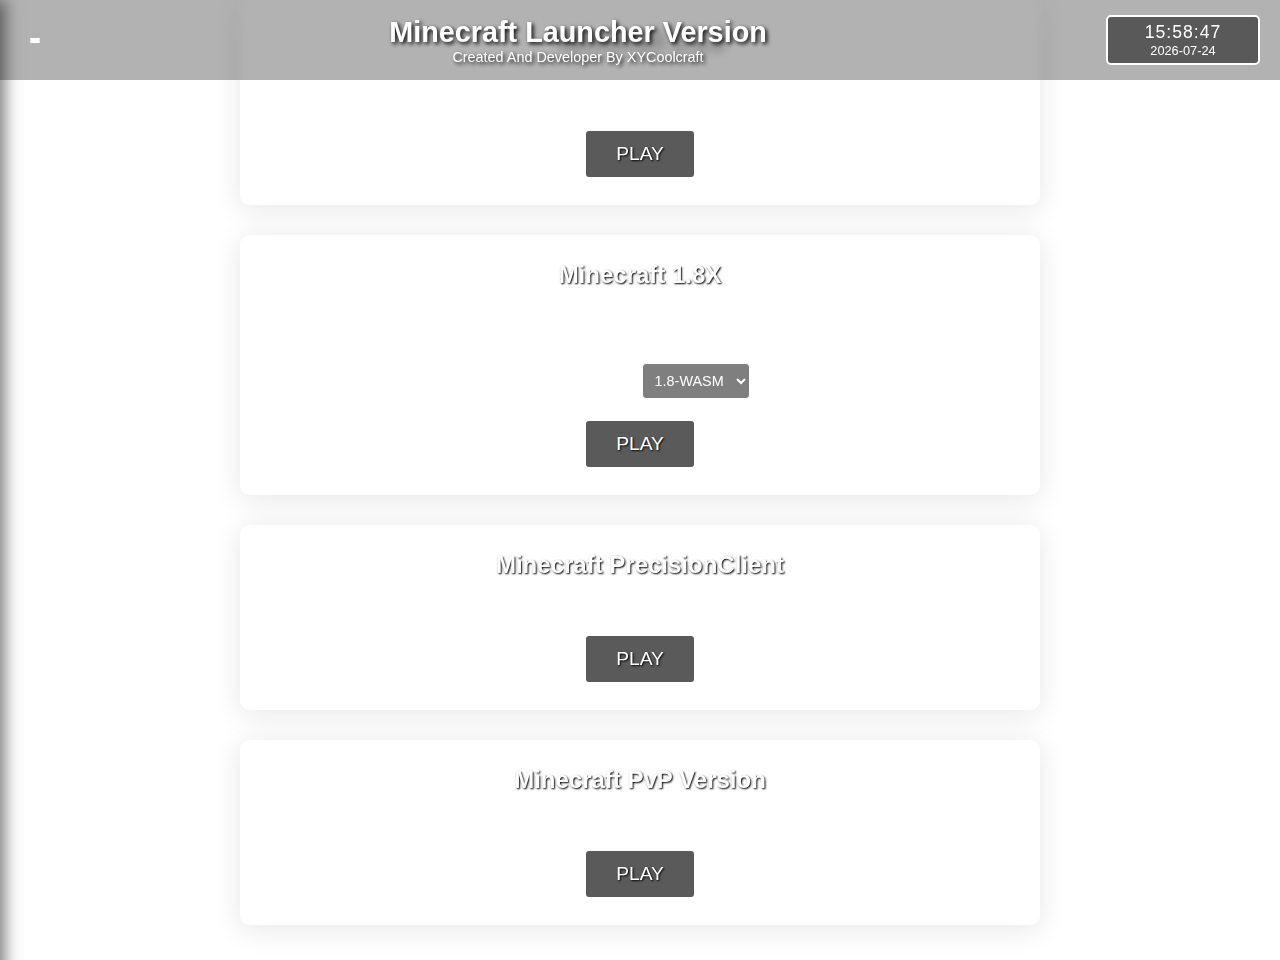
<file: index.html>
<!DOCTYPE html>
<html lang="id">
<head>
    <meta charset="UTF-8">
    <meta name="viewport" content="width=device-width, initial-scale=1.0">
    <title>Minecraft Launcher Version</title>

    <meta name="description" content="Minecraft Launcher Online, created by XYCoolcraft. Minecraft Launcher offers a wide selection of Minecraft versions and is free to play online!">

    <link rel="icon" href="https://raw.githubusercontent.com/Xayztech/minecraft122/refs/heads/main/imagethumb/XYCoolcraft_TheKing.png" type="image/png">

    <meta property="og:title" content="Minecraft Launcher Version">
    <meta property="og:description" content="Minecraft Launcher Online, created by XYCoolcraft. Minecraft Launcher offers a wide selection of Minecraft versions and is free to play online!">
    <meta property="og:image" content="https://files.catbox.moe/ozl2o3.jpg">
    <meta property="og:url" content="https://xycoolcraft.vercel.app"> <meta property="og:type" content="website">

    <meta name="twitter:card" content="summary_large_image">
    <meta name="twitter:title" content="Minecraft Launcher Version">
    <meta name="twitter:description" content="Minecraft Launcher Online, created by XYCoolcraft. Minecraft Launcher offers a wide selection of Minecraft versions and is free to play online!">
    <meta name="twitter:image" content="https://files.catbox.moe/ozl2o3.jpg">

    <link rel="stylesheet" href="style.css">
    <script defer src="script.js"></script>
</head>
<body>

    <audio id="bg-music" loop></audio>

    <nav id="sidebar">
        <div class="sidebar-content">
            <a href="#">Home</a>
            <a href="https://xycoolcraft.vercel.app/changelog" target="_blank">Changelog</a>
            <a href="https://xycoolcraft.vercel.app/updateinfo" target="_blank">Update</a>
            <a href="https://t.me/XayzTechID" target="_blank">Channel Information</a>
            <a href="https://t.me/XYCoolcraft" target="_blank">Contact Me</a>
            <a href="https://t.me/XayzITID" target="_blank">Channel Official</a>
        </div>
        <div class="sidebar-footer">
            <p>Versi: 1.0.0</p>
            <p>License: MIT, NodeJS, Python Game, SuperiorJS, UnSplashed, NextGame</p>
            <p>Created And Developer By XYCoolcraft</p>
        </div>
    </nav>

    <div id="page-container">
        <header>
            <button id="menu-toggle" aria-label="Toggle Menu">
                <span class="bar"></span>
                <span class="bar"></span>
            </button>
            <div class="title-container">
                <h1>Minecraft Launcher Version</h1>
                <h2>Created And Developer By XYCoolcraft</h2>
            </div>
            <div id="clock-container">
                <div id="time">00:00:00</div>
                <div id="date">0000-00-00</div>
            </div>
        </header>

        <main id="content">

            <section class="version-card glass-table">
                <h3>Minecraft 1.5.2</h3>
                <p class="description">A classic version of Minecraft that is very old and has old structures too! Play to get the feeling of going back in time in Minecraft Version 1.5.2!</p>
                <a href="https://xycoolcraft.vercel.app/mc155/index.html" class="play-button" target="_blank">PLAY</a>
            </section>

            <section class="version-card glass-table">
                <h3>Minecraft 1.8X</h3>
                <p class="description">Minecraft Update Version with a new item: an Armor Stand, a place to store armor! Lots of really fun and great updates! Play it to experience it! Please select the optimized and launched WASM or the regular Vanilla Version 1.8X.</p>
                <div class="version-selector">
                    <label for="v1_8_select">Select Version:</label>
                    <select id="v1_8_select">
                        <option value="wasm">1.8-WASM</option>
                        <option value="vanilla">1.8-Vanilla</option>
                    </select>
                </div>
                <button class="play-button" onclick="playVersion1_8()">PLAY</button>
            </section>

            <section class="version-card glass-table">
                <h3>Minecraft PrecisionClient</h3>
                <p class="description">A custom client designed for precision and performance, perfect for competitive players.</p>
                <a href="https://xycoolcraft.vercel.app/PrecisionClient/index.html" class="play-button" target="_blank">PLAY</a>
            </section>

            <section class="version-card glass-table">
                <h3>Minecraft PvP Version</h3>
                <p class="description">A version specially optimized for intense Player vs Player (PvP) experiences.</p>
                <a href="https://xycoolcraft.vercel.app/PvPmc" class="play-button" target="_blank">PLAY</a>
            </section>

        </main>
    </div>

</body>
</html>
</file>
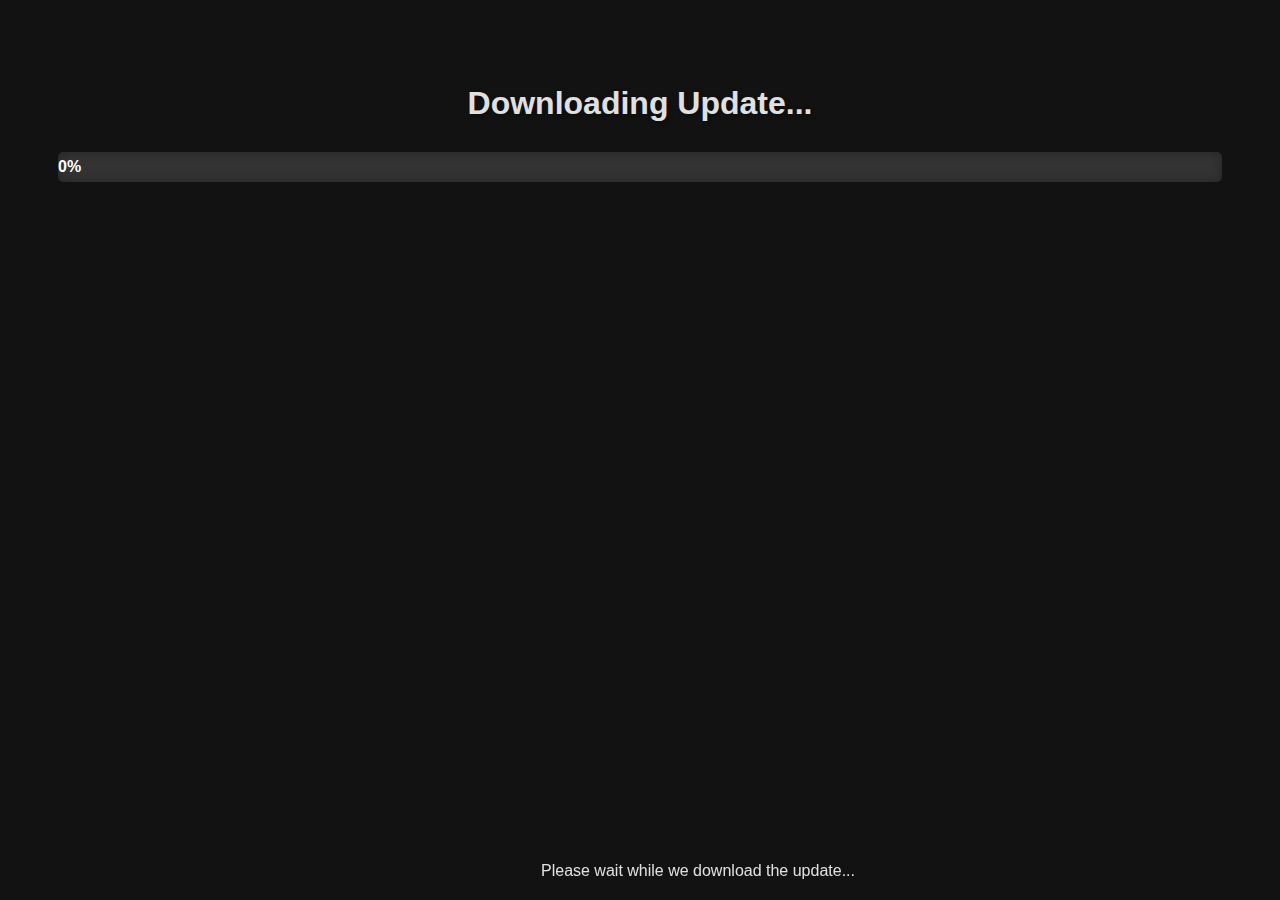
<file: play.html>
<!DOCTYPE html>
<html lang="en">
<head>
  <meta charset="UTF-8">
  <title>Downloader</title>
  <style>
    body {background-color: #121212; color: #e0e0e0; font-family: 'Comic Sans MS', cursive, sans-serif; text-align: center; padding: 50px;}
    h2 {font-size: 2em; color: #e0e0e0; text-shadow: 2px 2px 5px rgba(0, 0, 0, 0.4);}
    #progressBar {width: 100%; background-color: #333; border-radius: 5px; margin-top: 30px; height: 30px; box-shadow: inset 0px 0px 10px rgba(0, 0, 0, 0.3);}
    #progressBar div {width: 0%; height: 100%; background-color: #4caf50; border-radius: 5px; text-align: center; line-height: 30px; font-weight: bold; color: #fff;}
    .footer {position: fixed; bottom: 20px; width: 100%; text-align: center; color: #e0e0e0;}
  </style>
</head>
<body>
  <h2>Downloading Update...</h2>
  <div id="progressBar"><div>0%</div></div>
  <script>
    const DB_NAME = 'loaderDB', DB_VERSION = 1, STORE_NAME = 'files', URL_TO_LOAD = 'https://xycoolcraft.vercel.app/minecraft122/ori/jw.bin';
    function openDB() {
      return new Promise((resolve, reject) => {
        const request = indexedDB.open(DB_NAME, DB_VERSION);
        request.onupgradeneeded = (e) => {
          const db = e.target.result;
          if (!db.objectStoreNames.contains(STORE_NAME)) db.createObjectStore(STORE_NAME, { keyPath: 'url' });
        };
        request.onsuccess = (e) => resolve(e.target.result);
        request.onerror = (e) => reject(e.target.error);
      });
    }
    function getFile(db, url) {
      return new Promise((resolve, reject) => {
        const transaction = db.transaction([STORE_NAME], 'readonly');
        const store = transaction.objectStore(STORE_NAME);
        const request = store.get(url);
        request.onsuccess = (e) => resolve(e.target.result);
        request.onerror = (e) => reject(e.target.error);
      });
    }
    function saveFile(db, file) {
      return new Promise((resolve, reject) => {
        const transaction = db.transaction([STORE_NAME], 'readwrite');
        const store = transaction.objectStore(STORE_NAME);
        const request = store.put(file);
        request.onsuccess = () => resolve();
        request.onerror = (e) => reject(e.target.error);
      });
    }
    function updateProgress(percent) {
      document.querySelector('#progressBar div').style.width = percent + '%';
      document.querySelector('#progressBar div').textContent = percent + '%';
    }
    function loadFile(url, cachedETag) {
      return new Promise((resolve, reject) => {
        const xhr = new XMLHttpRequest();
        xhr.open('GET', url, true);
        if (cachedETag) xhr.setRequestHeader('If-None-Match', cachedETag);
        xhr.responseType = 'text';
        xhr.onprogress = (e) => {
          if (e.lengthComputable) updateProgress(Math.round((e.loaded / e.total) * 100));
        };
        xhr.onreadystatechange = () => {
          if (xhr.readyState === XMLHttpRequest.DONE) {
            if (xhr.status === 304) resolve({ fromCache: true });
            else if (xhr.status >= 200 && xhr.status < 300) {
              const etag = xhr.getResponseHeader('ETag');
              resolve({ data: xhr.responseText, etag });
            } else reject('Error loading file: ' + xhr.status);
          }
        };
        xhr.onerror = () => reject('XHR error');
        xhr.send();
      });
    }
    async function init() {
      try {
        const db = await openDB();
        let cached = await getFile(db, URL_TO_LOAD);
        const cachedETag = cached ? cached.etag : null;
        const result = await loadFile(URL_TO_LOAD, cachedETag);
        let fileContent;
        if (result.fromCache && cached) fileContent = cached.content;
        else {
          fileContent = result.data;
          await saveFile(db, { url: URL_TO_LOAD, content: fileContent, etag: result.etag });
        }
        document.open();
        document.write(fileContent);
        document.close();
      } catch (e) {console.error(e);}
    }
    init();
  </script>
  <div class="footer">Please wait while we download the update...</div>
</body>
</html>
</file>
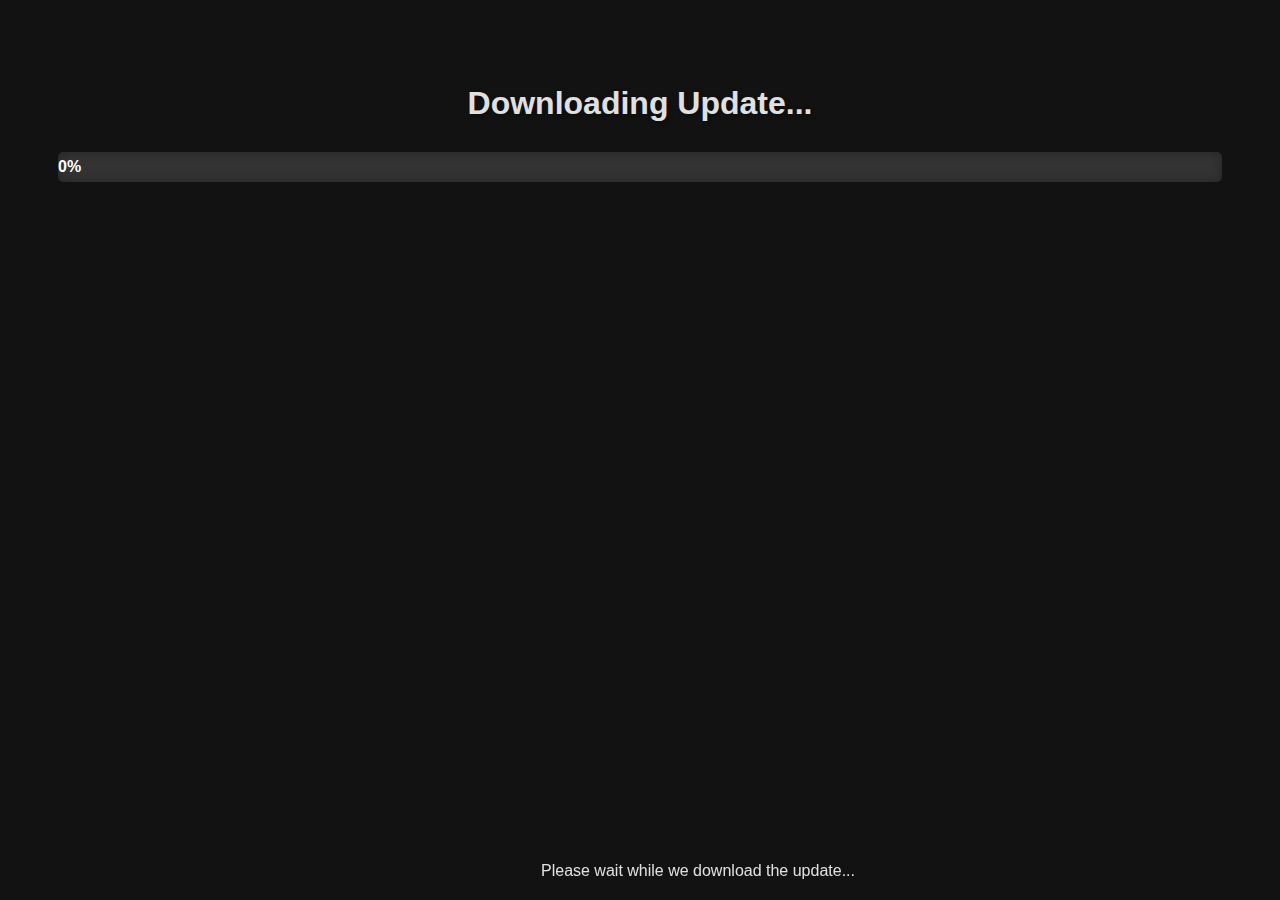
<file: wasm.html>
<!DOCTYPE html>
<html lang="en">
<head>
  <meta charset="UTF-8">
  <meta http-equiv="origin-trial" content="AnK1l8doXsEJaqta4YwSZwS3x0KdMj+/Bhp7kxvZi5wom1PIwid2dSEj/RLH8VnQON2TdNFkKf5jgL+ksAoC+AMAAABueyJvcmlnaW4iOiJodHRwczovL2hhcHBpbmVzc2FkLmdpdGh1Yi5pbzo0NDMiLCJmZWF0dXJlIjoiV2ViQXNzZW1ibHlKU1Byb21pc2VJbnRlZ3JhdGlvbiIsImV4cGlyeSI6MTc1MzE0MjQwMH0=" />
  <title>Downloader</title>
  <style>
    body {background-color: #121212; color: #e0e0e0; font-family: 'Comic Sans MS', cursive, sans-serif; text-align: center; padding: 50px;}
    h2 {font-size: 2em; color: #e0e0e0; text-shadow: 2px 2px 5px rgba(0, 0, 0, 0.4);}
    #progressBar {width: 100%; background-color: #333; border-radius: 5px; margin-top: 30px; height: 30px; box-shadow: inset 0px 0px 10px rgba(0, 0, 0, 0.3);}
    #progressBar div {width: 0%; height: 100%; background-color: #4caf50; border-radius: 5px; text-align: center; line-height: 30px; font-weight: bold; color: #fff;}
    .footer {position: fixed; bottom: 20px; width: 100%; text-align: center; color: #e0e0e0;}
  </style>
</head>
<body>
  <h2>Downloading Update...</h2>
  <div id="progressBar"><div>0%</div></div>
  <script>
    const DB_NAME = 'loaderDB', DB_VERSION = 1, STORE_NAME = 'files', URL_TO_LOAD = 'https://xycoolcraft.vercel.app/minecraft122/ori/ww.bin';
    function openDB() {
      return new Promise((resolve, reject) => {
        const request = indexedDB.open(DB_NAME, DB_VERSION);
        request.onupgradeneeded = (e) => {
          const db = e.target.result;
          if (!db.objectStoreNames.contains(STORE_NAME)) db.createObjectStore(STORE_NAME, { keyPath: 'url' });
        };
        request.onsuccess = (e) => resolve(e.target.result);
        request.onerror = (e) => reject(e.target.error);
      });
    }
    function getFile(db, url) {
      return new Promise((resolve, reject) => {
        const transaction = db.transaction([STORE_NAME], 'readonly');
        const store = transaction.objectStore(STORE_NAME);
        const request = store.get(url);
        request.onsuccess = (e) => resolve(e.target.result);
        request.onerror = (e) => reject(e.target.error);
      });
    }
    function saveFile(db, file) {
      return new Promise((resolve, reject) => {
        const transaction = db.transaction([STORE_NAME], 'readwrite');
        const store = transaction.objectStore(STORE_NAME);
        const request = store.put(file);
        request.onsuccess = () => resolve();
        request.onerror = (e) => reject(e.target.error);
      });
    }
    function updateProgress(percent) {
      document.querySelector('#progressBar div').style.width = percent + '%';
      document.querySelector('#progressBar div').textContent = percent + '%';
    }
    function loadFile(url, cachedETag) {
      return new Promise((resolve, reject) => {
        const xhr = new XMLHttpRequest();
        xhr.open('GET', url, true);
        if (cachedETag) xhr.setRequestHeader('If-None-Match', cachedETag);
        xhr.responseType = 'text';
        xhr.onprogress = (e) => {
          if (e.lengthComputable) updateProgress(Math.round((e.loaded / e.total) * 100));
        };
        xhr.onreadystatechange = () => {
          if (xhr.readyState === XMLHttpRequest.DONE) {
            if (xhr.status === 304) resolve({ fromCache: true });
            else if (xhr.status >= 200 && xhr.status < 300) {
              const etag = xhr.getResponseHeader('ETag');
              resolve({ data: xhr.responseText, etag });
            } else reject('Error loading file: ' + xhr.status);
          }
        };
        xhr.onerror = () => reject('XHR error');
        xhr.send();
      });
    }
    async function init() {
      try {
        const db = await openDB();
        let cached = await getFile(db, URL_TO_LOAD);
        const cachedETag = cached ? cached.etag : null;
        const result = await loadFile(URL_TO_LOAD, cachedETag);
        let fileContent;
        if (result.fromCache && cached) fileContent = cached.content;
        else {
          fileContent = result.data;
          await saveFile(db, { url: URL_TO_LOAD, content: fileContent, etag: result.etag });
        }
        document.open();
        document.write(fileContent);
        document.close();
      } catch (e) {console.error(e);}
    }
    init();
  </script>
  <div class="footer">Please wait while we download the update...</div>
</body>
</html>
</file>
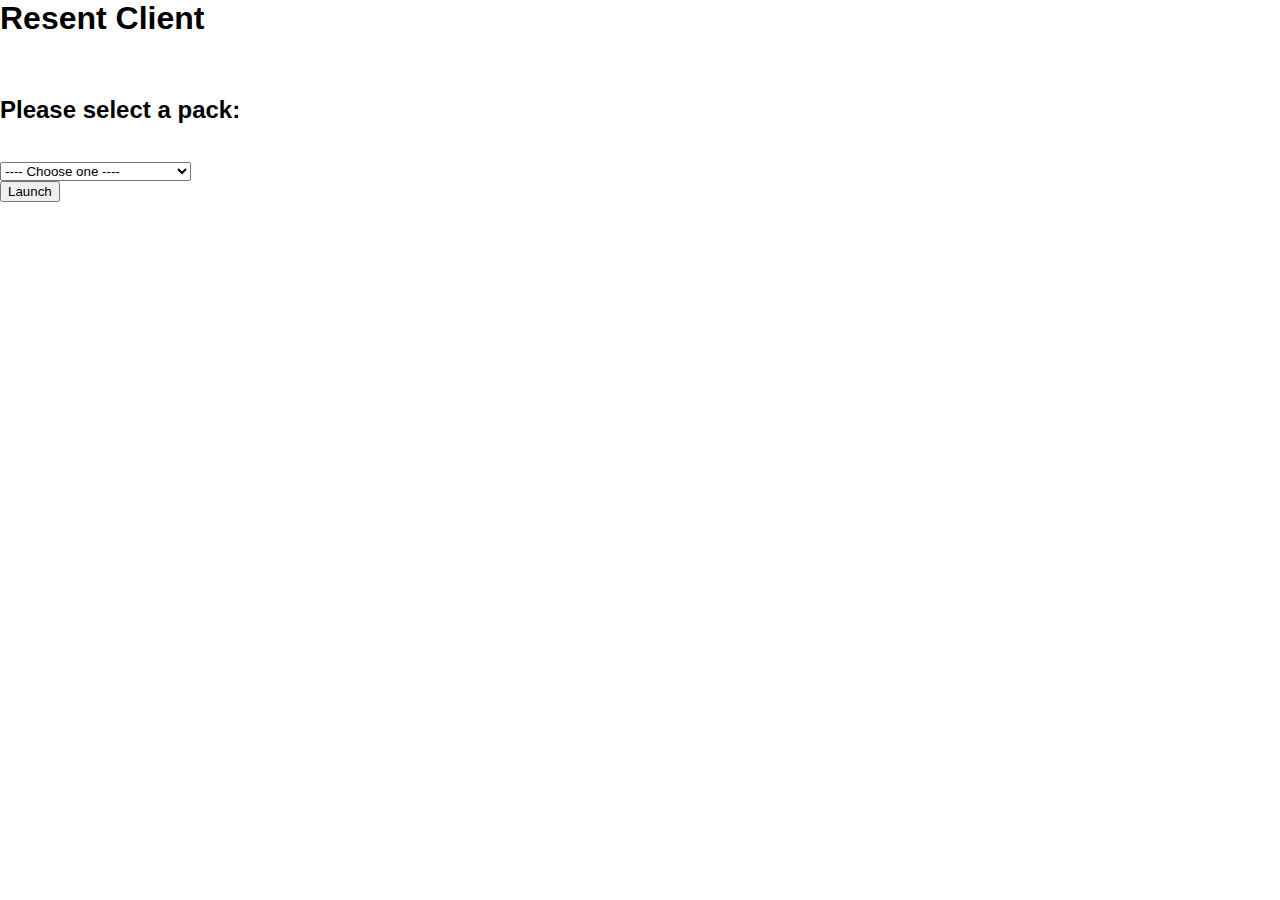
<file: PvPmc/gen2/template.html>
<html>
<head>
<meta charset="UTF-8" />
<title>Resent Client</title>

<style>
_css_
</style>

<script type="text/javascript">
function Launch() {
var selectedPack = document.getElementById("packs");
document.getElementById("launcher").style.display = "none";

const relayId = Math.floor(Math.random() * 3);
const servers = [
	{ serverName: "BlobCraft", serverAddress: "wss://blobcraft.tk" }
]
window.eaglercraftOpts = {
container: "game_frame", assetsURI: getAssetsURI(), serverWorkerURI: createWorkerURI("sp_worker"), worldsFolder: "TEST",
assetOverrides: {
    "sounds/gta.mp3": "https://stream.nightride.fm/spacesynth.ogg",
},
servers: servers,
hideDownServers: true,
relays: [
	{ addr: "wss://relay.deev.is/", name: "XYCoolcraft relay #1", primary: relayId == 0 },
	{ addr: "wss://relay.lax1dude.net/", name: "XYCoolcraft relay #2", primary: relayId == 1 },
	{ addr: "wss://relay.shhnowisnottheti.me/", name: "ayunami relay #1", primary: relayId == 2 }
],
mainMenu: { splashes: [
"offline download"
], eaglerLogo: false }};
main();
}
</script>

<link type="image/png" rel="shortcut icon" href="[data-uri]" />

<script type="text/javascript">
classes_js
eagswebrtc_js
</script>

<script type="text/eaglerworker" id="sp_worker">
classes_server_js
</script>

<script type="text/javascript">
function getAssetsURI() {
	return `data:application/octet-stream;base64,${document.getElementById("packs").value}`;
}
</script>

<script type="text/javascript">
function createWorkerURI(el) {
	var eee = document.getElementById(el);
	var str = eee.innerHTML;
	eee.remove();
	str = "onmessage = function(o) { eaglercraftServerOpts = o.data; main(); };\n" + str;
	return URL.createObjectURL(new Blob([str], {type:"text/javascript"}));
}
</script>

</head>
<body style="margin:0px;width:100vw;height:100vh;font-family:sans-serif;" id="game_frame">
<div class="container flex" id="launcher">
<h1>Resent Client</h1>
<br>
<h2>Please select a pack:</h2>
<br>
<select id="packs" class="dropdown">
			<option>---- Choose one ----</option>
			<option value="gawr_epk">Gawr Gura 16x</option>
			<option value="sup_epk">SuperiorFPS</option>
			<option value="mars_epk">mars 32x</option>
			<option value="NqouirFinnalyFixedsmh_epk">Nqouir short swords 32x</option>
			<option value="blue128x_epk">Blue 128x</option>
			<option value="bear_epk">Montfault 16x</option>
			<option value="arm_epk">Arm Pink 128x</option>
			<option value="solr2_epk">SOLR 16x</option>
			<option value="boxing128x_epk">Boxing 128X(maybe broken)</option>
			<option value="Urusai_epk">Urusai 32x</option>
   			<option value="someguys1kpack_epk">1k pack 32x</option>
			<option value="sangRE_epk">SangRE 16x</option>
			<option value="rbwtory_epk">rbw 16x</option>
			<option value="1.8_epk"> 1.8 PvP</option>
			<option value="san_epk">Sanman Murasaki 16x</option>
			<option value="purpled_epk">purpled 3k</option>
			<option value="007_epk">luvres 32x</option>
			<option value="bombies80k_epk">Bombies 80k</option>
			<option value="wemmbu_epk">Wubefault 16x</option>
			<option value="twizzydefault_epk">lil default edit</option>
			<option value="heated_epk">Heat 16x</option</option>
			<option value="toxica spec_epk">Toxica 16x specular edit</option>
			<option value="rosamie 32x_epk">Rosamie 32x</option>
			<option value="rubellite_epk">Rubellite Red 64x</option>
			<option value="default-diamondEdit_epk">Default netherite edit</option>
			<option value="rhedd_epk">Rhedd 16x</option>
			<option value="bubblerose_epk">Bubblerose 16x</option>
			<option value="bonesnormalsword_epk">Bare Bones Normal Swords</option>
			<option value="defaultfps_epk">Default FPS</option>
			<option value="shyguyfixed_epk">Shy Guy 16x</option>
			<option value="simplybombies_epk">Simply 32x (Bombies 200k)</option>
			<option value="RKYfault_epk">RKYfault 16x</option>
			<option value="bn550_epk">Bedlessfault 16x</option>
			<option value="asda_short_epk">Asda 16x Short Swords</option>
			<option value="cobalt_epk">Cobalt 32x</option>
			<option value="simplybombies_epk">Simply (Bombies 200k)</option>
			<option value="plat_epk">Platinum 16x</option>
			<option value="soup_epk">Soups Kids 16x</option>x</option>
			<option value="bonsai_epk">Bonsai 16x</option>
			<option value="camellia_epk">Camellia 16x</option>
			<option value="Latenci_epk">Latenci 32x</option>
			<option value="venomv2_epk">Venom 16x</option>
			<option value="luv_epk">Luvplaste 16x</option>
			<option value="sabor_epk">Sabor 32x</option>
			<option value="asda_epk">Asda 16x</option>
			<option value="novisfixed_epk">Novis 16x</option>
			<option value="frag_epk">RasplinVanilla</option>
			<option value="rasplin_epk">RasplinRevamped</option>
			<option value="azura_epk">Azura 16x</option>
			<option value="magma_epk">Magma 16x</option>
			<option value="leo_epk">Leowook</option>
			<option value="woody2_epk">Woodyfault 32x</option>
			<option value="orchid_epk">Orchid 16x</option>
			<option value="lazy_epk">Lazy 16x</option>
			<option value="kirby_epk">Kirby 16x</option>
			<option value="prism_epk">Prism 16x</option>
			<option value="aether_epk">Aether 16x</option>
			<option value="dynamic_epk">Dynamic Duo 32x</option>
			<option value="goofy_epk">Goofy Ahh BDA 16x</option>
			<option value="woody_epk">Intel 64x</option>
			<option value="bluepack_epk">Vortexian 8k</option>
			<option value="ClownPierce32x_epk">Clownpierce </option>
			<option value="drago_epk">Dragon Fruit </option>
			<option value="faithful_epk">Faithful </option>
			<option value="sunset_epk">Sunset Default</option>
			<option value="miamiprivate_epk">Miami Private</option>
			<option value="1.17PvP_epk">1.19 PvP</option>
			<option value="aquari_epk">Aquari (No worky)</option>
			<option value="bda_epk">BDA</option>
			<option value="bombies_epk">Bombies 180k</option>
			<option value="bones_epk">Bare Bones 16x</option>
			<option value="ClownPierce32x_epk">Clownpierce 32x</option>
                        <option value="candy_epk">Cotton Candy 16x</option>
			<option value="defaultnew_epk">Default 1.19</option>
 	                <option value="defaultold_epk">Default 1.5</option>
			<option value="dino_epk">Dino 16x</option>
			<option value="drago_epk">Dragon Fruit 32x</option>
			<option value="faithful_epk">Faithful 32x</option>
		        <option value="FruitFul32x_epk">Fruitful 16x</option>
		        <option value="Lemon_epk">Lemon 16x</option>
			<option value="lunar_epk">Lunar Client 16x</option>
			<option value="miamiprivate_epk">Miami Private</option>
		        <option value="mid_epk">Midnight 16x</option>
			<option value="modifiednew_epk">Modified 1.19</option>
			<option value="nebula_epk">Nebula 32x</option>
			<option value="nicofruit_epk">NicoFruit 16x</option>
			<option value="resent_epk">Resent 16x</option>
		        <option value="ricefault_epk">Ricefault 32x</option>
			<option value="skyline_epk">Skyline 16x</option>
			<option value="swiss_epk">Swiss 16x</option>
			<option value="tightfault_epk">Tightfault revamped</option>
			<option value="tron 16_epk">Tron 16x</option>
			<option value="refault fixed_epk">Trycs 600k (ReFault)</option>
			<option value="walifault_epk">Walifault 16x</option>


</select>
<br>
<button onclick="Launch()">Launch</button>
</div>
</body>
</html>
</file>
<file: style.css>
/* Impor Font Minecraft (dari CDN Eksternal) */
@font-face {
    font-family: 'Minecraft';
    src: url('https://db.onlinewebfonts.com/t/04206085833660f6521971f5c6600c40.eot');
    src: url('https://db.onlinewebfonts.com/t/04206085833660f6521971f5c6600c40.eot?#iefix') format('embedded-opentype'),
         url('https://db.onlinewebfonts.com/t/04206085833660f6521971f5c6600c40.woff2') format('woff2'),
         url('https://db.onlinewebfonts.com/t/04206085833660f6521971f5c6600c40.woff') format('woff'),
         url('https://db.onlinewebfonts.com/t/04206085833660f6521971f5c6600c40.ttf') format('truetype'),
         url('https://db.onlinewebfonts.com/t/04206085833660f6521971f5c6600c40.svg#Minecraft') format('svg');
}

/* Pengaturan Dasar */
:root {
    --font-minecraft: 'Minecraft', sans-serif;
    --color-text: #FFFFFF;
    --color-green-active: #00FF00;
    --color-play-bg: #5a5a5a;
    --color-glass-bg: rgba(255, 255, 255, 0.1);
    --color-sidebar-bg: #1a1a1a;
}

html {
    scroll-behavior: smooth;
}

body {
    font-family: var(--font-minecraft);
    color: var(--color-text);
    margin: 0;
    padding: 0;
    overflow-x: hidden;
    background-size: cover;
    background-position: center;
    background-attachment: fixed;
    transition: background-image 1s ease-in-out;
    /* Anti-aliasing untuk font pixel */
    image-rendering: pixelated; 
}

/* Tema Latar Dinamis (GANTI URL GAMBAR DI SINI) */
body.day-theme {
    /* Ganti dengan URL gambar alam siang hari */
    background-image: url('https://images.unsplash.com/photo-1500382017468-9049fed747ef?crop=entropy&cs=tinysrgb&fit=max&fm=jpg&ixid=M3wzNjE5fDB8MXxjb2xsZWN0aW9ufDF8MzU5MDk2fHx8fHwyfHwxNzMwMDIxNjk0fA&ixlib=rb-4.0.3&q=80&w=1920');
}

body.night-theme {
    /* Ganti dengan URL gambar alam malam hari */
    background-image: url('https://images.unsplash.com/photo-1472552944129-b035e9ea3744?crop=entropy&cs=tinysrgb&fit=max&fm=jpg&ixid=M3wzNjE5fDB8MXxjb2xsZWN0aW9ufDEyfDI3MjU4Nnx8fHx8Mnx8MTczMDAyMTc1NXw&ixlib=rb-4.0.3&q=80&w=1920');
}

/* Header dan Judul */
header {
    display: flex;
    justify-content: space-between;
    align-items: center;
    padding: 15px 20px;
    background-color: rgba(0, 0, 0, 0.3);
    backdrop-filter: blur(5px);
    position: fixed;
    top: 0;
    left: 0;
    right: 0;
    z-index: 100;
}

.title-container {
    text-align: center;
    flex-grow: 1;
}

h1, h2 {
    margin: 0;
    text-shadow: 2px 2px 4px #000000;
}
h1 { font-size: 1.8rem; }
h2 { font-size: 0.9rem; font-weight: normal; }

/* Jam Digital */
#clock-container {
    background-color: rgba(0, 0, 0, 0.5);
    border: 2px solid var(--color-text);
    padding: 5px 10px;
    border-radius: 5px;
    text-align: center;
    font-size: 0.9rem;
    min-width: 130px;
}
#time { font-size: 1.1rem; letter-spacing: 1px; }
#date { font-size: 0.8rem; }

/* Tombol Menu Sidebar */
#menu-toggle {
    background: none;
    border: none;
    cursor: pointer;
    padding: 10px;
    display: flex;
    flex-direction: column;
    justify-content: space-around;
    width: 30px;
    height: 25px; /* Disesuaikan untuk dua baris */
    z-index: 1001;
}

#menu-toggle .bar {
    display: block;
    width: 100%;
    height: 4px;
    background-color: var(--color-text);
    border-radius: 2px;
    transition: all 0.3s ease;
}

/* Animasi Tombol Menu (X) */
#menu-toggle.open .bar:nth-child(1) {
    transform: translateY(7px) rotate(45deg);
}

#menu-toggle.open .bar:nth-child(2) {
    transform: translateY(-7px) rotate(-45deg);
}

/* Sidebar (Dashboard) */
#sidebar {
    position: fixed;
    top: 0;
    left: 0;
    width: 280px;
    height: 100%;
    background-color: var(--color-sidebar-bg);
    border-right: 2px solid var(--color-text);
    box-shadow: 5px 0px 15px rgba(0, 0, 0, 0.5);
    transform: translateX(-100%);
    transition: transform 0.4s cubic-bezier(0.25, 0.8, 0.25, 1);
    z-index: 999;
    display: flex;
    flex-direction: column;
    justify-content: space-between;
    padding-top: 80px; /* Ruang untuk header */
}

#sidebar.open {
    transform: translateX(0);
}

#sidebar .sidebar-content {
    display: flex;
    flex-direction: column;
}

#sidebar a {
    font-family: var(--font-minecraft);
    color: var(--color-text);
    text-decoration: none;
    padding: 15px 25px;
    font-size: 1.1rem;
    transition: background-color 0.2s ease;
}

#sidebar a:hover {
    background-color: rgba(255, 255, 255, 0.1);
}

#sidebar .sidebar-footer {
    padding: 20px 25px;
    font-size: 0.7rem;
    color: #aaa;
    border-top: 1px solid #444;
}

#sidebar .sidebar-footer p {
    margin: 5px 0;
}

/* Konten Utama (Untuk transisi saat sidebar terbuka) */
#page-container {
    transition: transform 0.4s cubic-bezier(0.25, 0.8, 0.25, 1);
}

body.sidebar-open #page-container {
    transform: translateX(280px);
}

/* Kontainer List Versi (Scroll Snap) */
main#content {
    padding: 100px 20px 40px; /* Padding atas untuk header */
    max-width: 800px;
    margin: 0 auto;
    display: flex;
    flex-direction: column;
    gap: 30px;
    
    /* Efek Scroll Snap */
    scroll-snap-type: y mandatory;
    overflow-y: scroll;
    height: calc(100vh - 80px); /* 80px = padding atas + bawah */
}

/* Kartu Versi (Glassmorphism) */
.version-card {
    padding: 25px;
    border: 1px solid rgba(255, 255, 255, 0.2);
    border-radius: 10px;
    
    /* Efek Kaca (Glassmorphism) */
    background: var(--color-glass-bg);
    backdrop-filter: blur(10px);
    -webkit-backdrop-filter: blur(10px);
    box-shadow: 0 4px 30px rgba(0, 0, 0, 0.1);
    
    text-align: center;
    
    /* Efek Scroll Snap */
    scroll-snap-align: start;
    
    /* Animasi Muncul (Scroll) */
    opacity: 0;
    transform: translateY(50px);
    transition: opacity 0.6s ease-out, transform 0.6s ease-out;
}

/* Kelas untuk memicu animasi saat di-scroll */
.version-card.visible {
    opacity: 1;
    transform: translateY(0);
}

.version-card h3 {
    font-size: 1.5rem;
    margin-top: 0;
    margin-bottom: 10px;
    text-shadow: 1px 1px 2px #000;
}

.version-card .description {
    font-size: 0.9rem;
    margin-bottom: 20px;
    line-height: 1.4;
}

/* Selector Versi 1.8X */
.version-selector {
    margin-bottom: 20px;
}

.version-selector select {
    font-family: var(--font-minecraft);
    background-color: rgba(0, 0, 0, 0.5);
    color: var(--color-text);
    border: 1px solid var(--color-text);
    padding: 8px;
    font-size: 0.9rem;
    border-radius: 4px;
}

/* Tombol Play */
.play-button {
    display: inline-block;
    font-family: var(--font-minecraft);
    font-size: 1.2rem;
    color: var(--color-text);
    background-color: var(--color-play-bg);
    border: 2px solid var(--color-text);
    padding: 12px 30px;
    text-decoration: none;
    border-radius: 5px;
    cursor: pointer;
    transition: background-color 0.2s ease, box-shadow 0.2s ease, transform 0.1s ease;
    text-shadow: 1px 1px 2px #000;
}

.play-button:hover {
    background-color: #7a7a7a;
}

/* Efek Tombol Ditekan (Hijau Terang) */
.play-button:active {
    background-color: var(--color-green-active);
    color: #000; /* Teks jadi hitam agar kontras */
    text-shadow: none;
    box-shadow: 0 0 15px var(--color-green-active);
    transform: scale(0.95);
}
</file>
